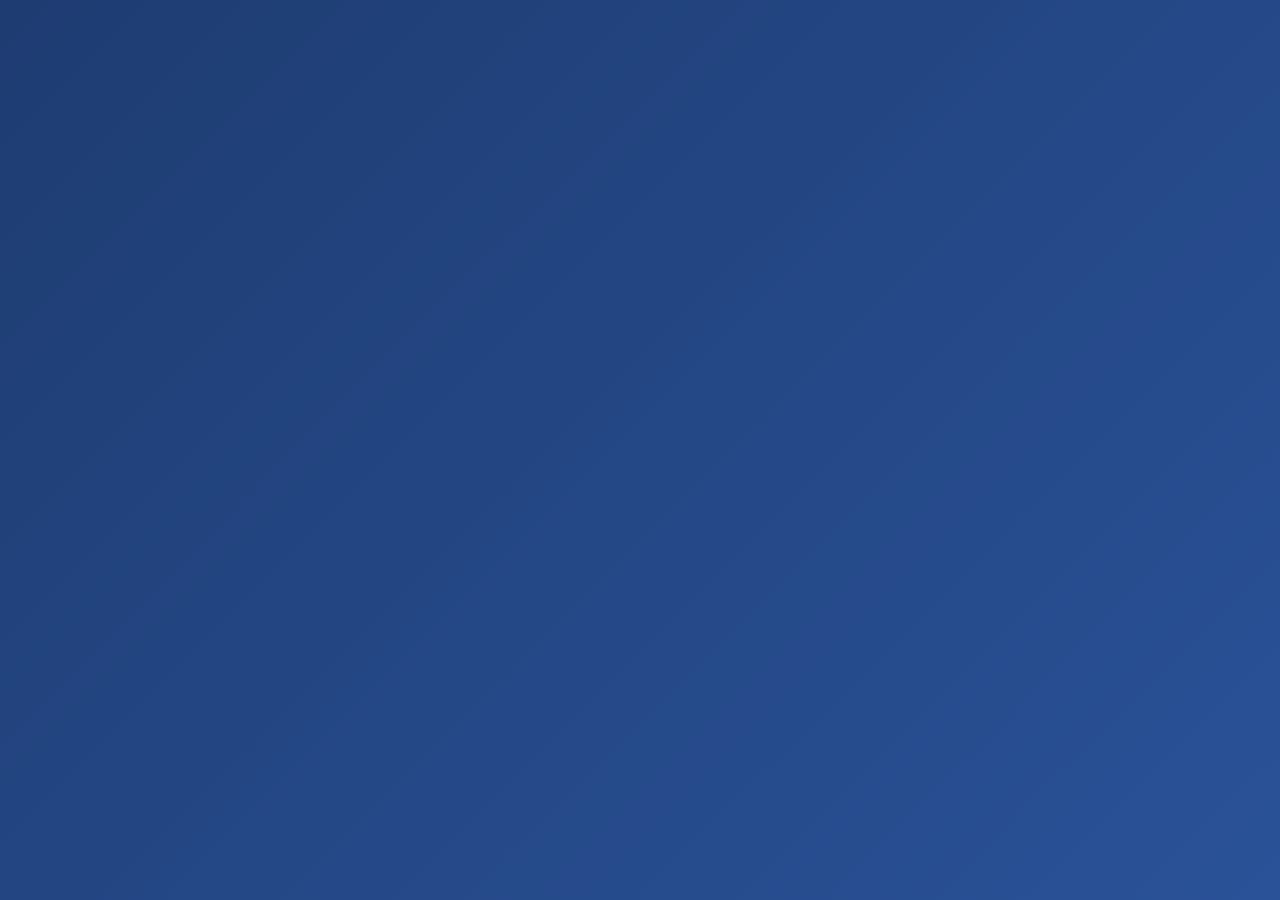
<file: index2.html>
<!DOCTYPE html>
<html lang="en">

<head>
    <meta charset="UTF-8">
    <meta name="viewport" content="width=device-width, initial-scale=1.0">
    <title>Animated block loader | @helpme_coder</title>
    <link rel="stylesheet" href="style.css">
</head>


<body>
    <div class="wrapper">
        <div class="box-wrap">
            <div class="box one"></div>
            <div class="box two"></div>
            <div class="box three"></div>
            <div class="box four"></div>
            <div class="box five"></div>
            <div class="box six"></div>
        </div>
    </div>
</body>
</html>
</file>
<file: style.css>
* {
    margin: 0;
    padding: 0;
    box-sizing: border-box;
}

body {
    font-family: 'Arial', sans-serif;
    background: linear-gradient(135deg, #1e3c72, #2a5298);
    color: #333;
    line-height: 1.6;
    min-height: 100vh;
    display: flex;
    justify-content: center;
    align-items: center;
    margin: 0;
    padding: 20px;
}

#main-content {
    width: 100%;
    max-width: 500px;
    padding: 20px;
    margin: auto;
}
.container {
    background-color: rgba(255, 255, 255, 0.9);
    border-radius: 10px;
    box-shadow: 0 0 20px rgba(0, 0, 0, 0.2);
    padding: 30px;
    width: 100%;
    transition: all 0.3s ease;
}

.container:hover {
    transform: translateY(-5px);
    box-shadow: 0 5px 25px rgba(0, 0, 0, 0.3);
}

h1 {
    text-align: center;
    color: #1e3c72;
    margin-bottom: 30px;
    font-size: 28px;
}

.input-group {
    margin-bottom: 20px;
}

label {
    display: block;
    margin-bottom: 5px;
    color: #1e3c72;
    font-weight: bold;
}

input, select {
    width: 100%;
    padding: 10px;
    border: 1px solid #ccc;
    border-radius: 5px;
    font-size: 16px;
    transition: border-color 0.3s ease;
}

input:focus, select:focus {
    outline: none;
    border-color: #1e3c72;
    box-shadow: 0 0 5px rgba(30, 60, 114, 0.3);
}

button {
    width: 100%;
    padding: 12px;
    background-color: #1e3c72;
    color: white;
    border: none;
    border-radius: 5px;
    font-size: 18px;
    cursor: pointer;
    transition: background-color 0.3s ease, transform 0.1s ease;
}

button:hover {
    background-color: #2a5298;
}

button:active {
    transform: scale(0.98);
}

#result, #exchangeRate {
    margin-top: 20px;
    padding: 15px;
    background-color: #f0f0f0;
    border-radius: 5px;
    text-align: center;
    font-size: 18px;
    transition: all 0.3s ease;
}

#result:empty, #exchangeRate:empty {
    display: none;
}

.conversion-result {
    display: flex;
    flex-direction: column;
    align-items: center;
}

.amount, .converted {
    font-size: 24px;
    font-weight: bold;
    color: #1e3c72;
}

.equals {
    margin: 10px 0;
    font-size: 18px;
    color: #666;
}

.rate-details {
    font-size: 14px;
    color: #666;
    margin-top: 10px;
}

@keyframes fadeIn {
    from { opacity: 0; transform: translateY(-10px); }
    to { opacity: 1; transform: translateY(0); }
}

#result:not(:empty), #exchangeRate:not(:empty) {
    animation: fadeIn 0.3s ease-out; /* Changed from 0.5s to 0.3s */
}

@keyframes loading {
    0% { opacity: 1; }
    50% { opacity: 0.5; }
    100% { opacity: 1; }
}

#result.loading {
    animation: loading 1s infinite; /* Changed from 1.5s to 1s */
}


/* Responsive adjustments */
@media (max-width: 600px) {
    #main-content {
        padding: 10px;
    }

    .container {
        padding: 20px;
    }

    h1 {
        font-size: 24px;
    }

    input, select, button {
        font-size: 14px;
    }

    .amount, .converted {
        font-size: 20px;
    }

    .equals {
        font-size: 16px;
    }
}


.conversion-result {
    font-size: 1.5em;
    margin: 20px 0;
}
.rate-details {
    background: #f8f9fa;
    padding: 10px;
    border-radius: 5px;
    margin: 10px 0;
}
#timestamp {
    color: #666;
    font-size: 0.9em;
    margin-top: 10px;
}
.inverse-rate {
    color: #666;
    margin-top: 5px;
}

.creator-note {
    text-align: center;
    font-size: 0.8em;
    color: #666;
    margin-top: 20px;
}
</file>
